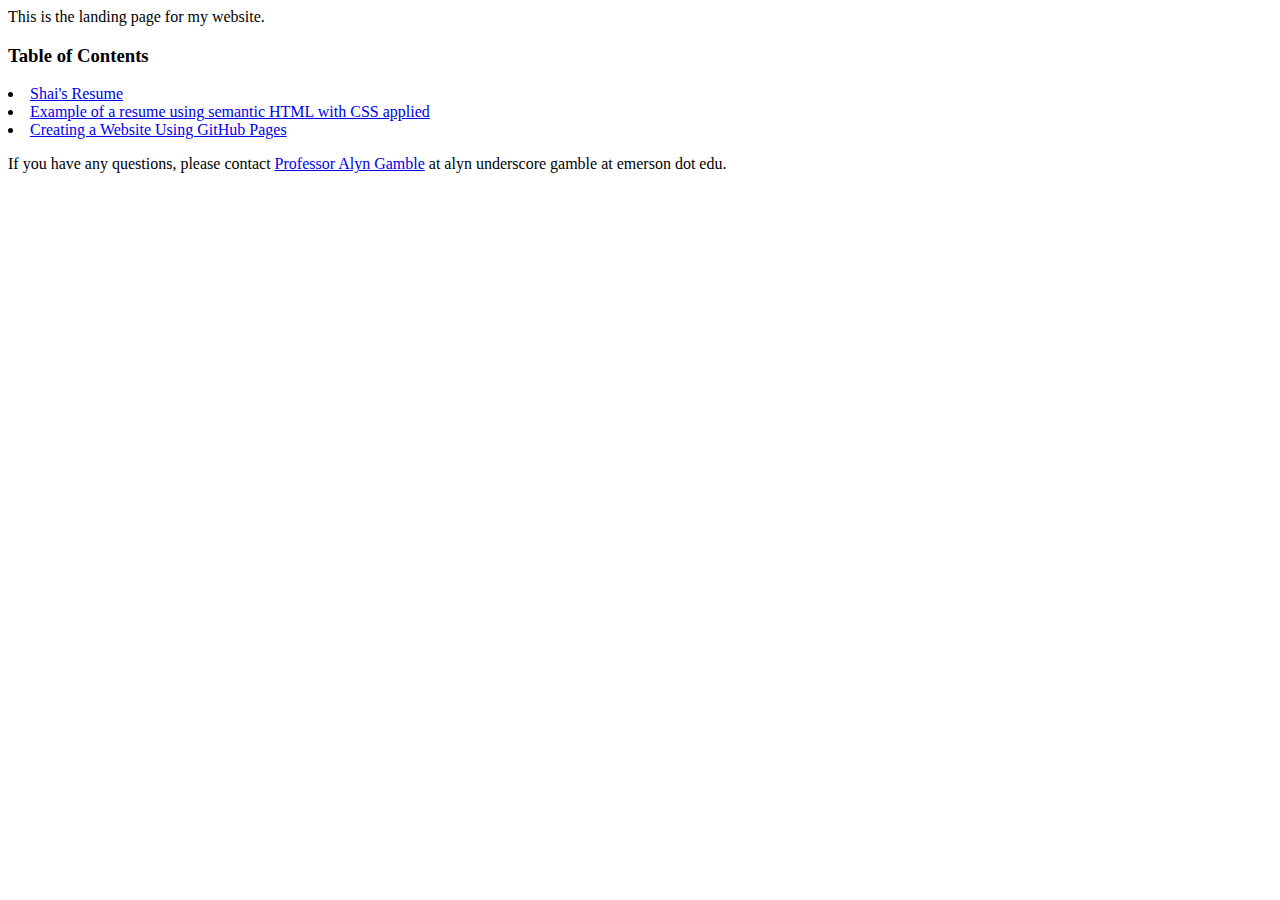
<file: index.html>
<html>
<head>
<meta content="text/html; charset=UTF-8" http-equiv="content-type">
<style>
</style>
</head>
<body>
This is the landing page for my website. 
<p>
	<h3>Table of Contents</h3>
<li><a href="https://reesecorrigan.github.io/resume.html">Shai's Resume</a></li>
<li><a href="https://codepen.io/profgamble/pen/VwqmMbp">Example of a resume using semantic HTML with CSS applied</a></li>
<li><a href="https://profgamble.github.io/create-a-site.html">Creating a Website Using GitHub Pages</a></li>
</p>
If you have any questions, please contact <a href="https://sites.google.com/view/agamble">Professor Alyn Gamble</a> at alyn underscore gamble at emerson dot edu.
</body>
</html>
</file>
